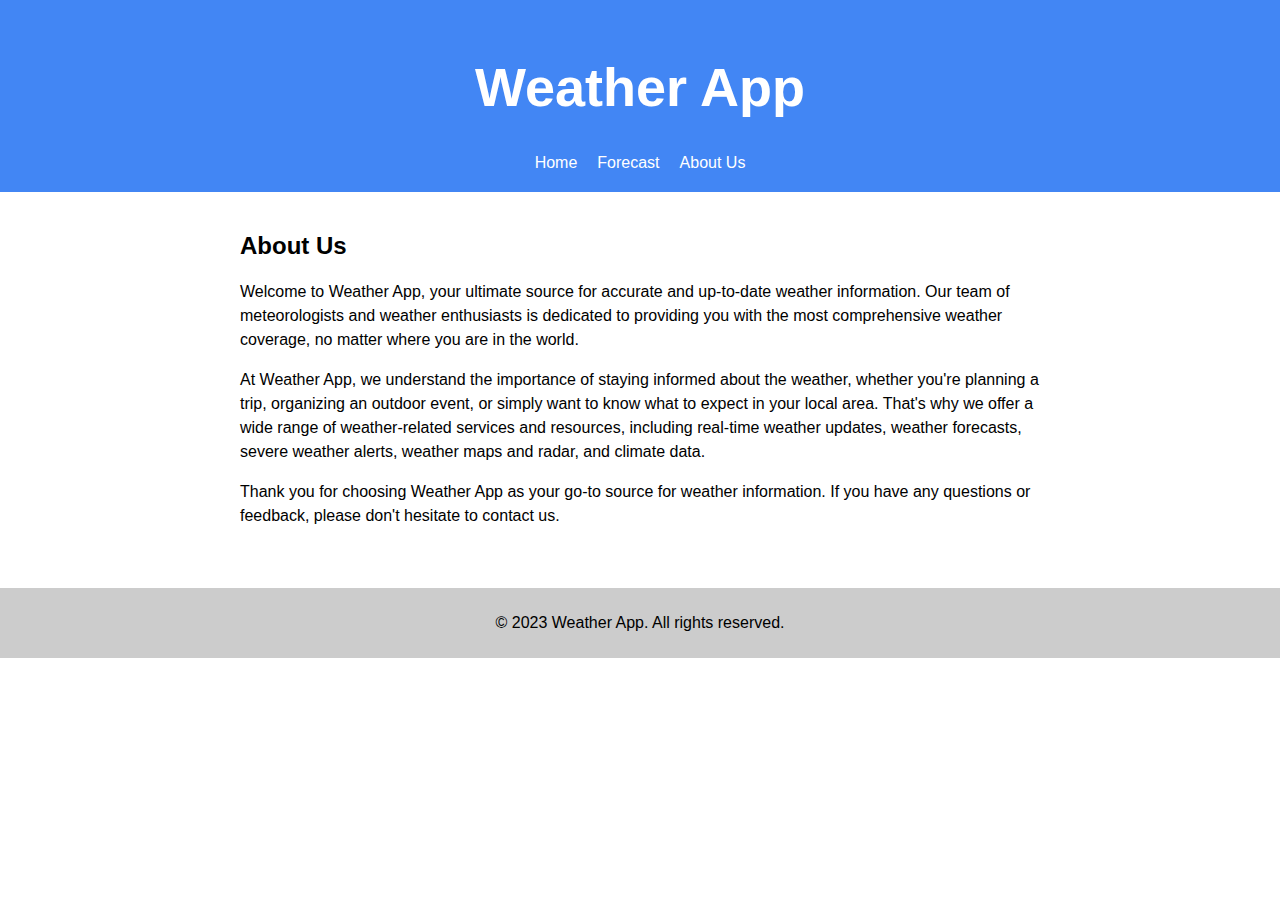
<file: about.html>
<!DOCTYPE html>
<html>

<head>
    <title>About Us - Weather App</title>
    <link rel="stylesheet" type="text/css" href="style.css">
    <style>
        body {
            font-family: Arial, sans-serif;
            font-size: 16px;
            margin: 0;
            padding: 0;
        }

        header {
            background-color: #4286f4;
            color: #fff;
            display: flex;
            flex-direction: column;
            align-items: center;
            padding: 20px 0;
        }

        nav ul {
            list-style: none;
            display: flex;
            justify-content: center;
            margin: 0;
            padding: 0;
        }

        nav li {
            margin: 0 10px;
        }

        nav li a {
            color: #fff;
            text-decoration: none;
        }

        main {
            max-width: 800px;
            margin: 0 auto;
            padding: 20px;
        }

        .about-us {
            margin-bottom: 40px;
        }

        .about-us h2 {
            font-size: 24px;
            font-weight: bold;
            margin-bottom: 20px;
        }

        .about-us p {
            line-height: 1.5;
            margin-bottom: 10px;
        }

        footer {
            background-color: #ccc;
            padding: 10px;
            text-align: center;
        }
    </style>
</head>

<body>
    <header>
        <h1>Weather App</h1>
        <nav>
            <ul>
                <li><a href="index.html">Home</a></li>
                <li><a href="forecast.html">Forecast</a></li>
                <li><a href="about.html">About Us</a></li>
            </ul>
        </nav>
    </header>
    <main>
        <section class="about-us">
            <h2>About Us</h2>
            <p>Welcome to Weather App, your ultimate source for accurate and up-to-date weather information. Our team of
                meteorologists and weather enthusiasts is dedicated to providing you with the most comprehensive weather
                coverage, no matter where you are in the world.</p>
            <p>At Weather App, we understand the importance of staying informed about the weather, whether you're
                planning a trip, organizing an outdoor event, or simply want to know what to expect in your local area.
                That's why we offer a wide range of weather-related services and resources, including real-time weather
                updates, weather forecasts, severe weather alerts, weather maps and radar, and climate data.</p>
            <p>Thank you for choosing Weather App as your go-to source for weather information. If you have any
                questions or feedback, please don't hesitate to contact us.</p>
        </section>
    </main>
    <footer>
        <p>&copy; 2023 Weather App. All rights reserved.</p>
    </footer>
</body>

</html>
</file>
<file: style.css>
body {
    padding: 0;
    height: 100vh;
    margin: 0;
    font-family: 'Open Sans', sans-serif;
    font-size: 120%;
}


/* navation bar--------------- */
#nav {
    background: rgba(13, 28, 117, 1.0);
    background: -webkit-linear-gradient(top left, rgba(13, 28, 117, 1.0), rgba(146, 115, 185, 1.0));
    background: -moz-linear-gradient(top left, rgba(13, 28, 117, 1.0), rgba(146, 115, 185, 1.0));
    background: linear-gradient(to bottom right, rgba(13, 28, 117, 1.0), rgba(146, 115, 185, 1.0));
    padding: 2vh;
}
ul {
    padding: 0;
    margin: 0;
}
li {
    display: inline;
    color: whitesmoke;
}
#home {
    float: right;
    margin-left: 4vw;
}
.bi-cloud-sun-fill {
    color: rgb(221 221 105);
    font-size: larger;
    margin-right: 1vw;
}


/* main container-------------- */
#container {
    display: flex;
    justify-content: center;
    background: linear-gradient(to bottom right, rgba(220, 224, 248, 1.0), rgba(186, 135, 251, 1.0));
    padding: 0;
}
.card {
    background: rgba(13, 28, 117, 1.0);
    background: -webkit-linear-gradient(top left, rgba(13, 28, 117, 1.0), rgba(146, 115, 185, 1.0));
    background: -moz-linear-gradient(top left, rgba(13, 28, 117, 1.0), rgba(146, 115, 185, 1.0));
    background: linear-gradient(to bottom right, rgba(13, 28, 117, 1.0), rgba(146, 115, 185, 1.0));
    color: white;
    padding: 2em;
    border-radius: 10px;
    width: 100%;
    max-width: 420px;
    margin: 2em;
}

.search {
    display: flex;
    align-items: center;
    justify-content: center;
}

button {
    margin: 0.5em;
    border-radius: 50%;
    border: none;
    height: 44px;
    width: 44px;
    outline: none;
    background: #2423232b;
    color: white;
    cursor: pointer;
}

input.search-bar {
    border: none;
    outline: none;
    padding: 0.4em 1em;
    border-radius: 10px;
    background: #3736362b;
    color: white;
    font-family: inherit;
    font-size: 105%;
    width: calc(100% - 100px);
}

button:hover {
    background: #0000006b;
}

h1.temp {
    margin: 0;
    margin-bottom: 0.4em;
}

.flex {
    display: flex;
    align-items: center;
}

.description {
    text-transform: capitalize;
    margin-left: 8px;
}

h1 {
    font-size: 6vh;
}
#pic{
    width: 7vh;
    height: 7vh;
    background: #5661ba;
    margin: 1vw;
    padding: auto;
    border-radius: 50%;
}
</file>
